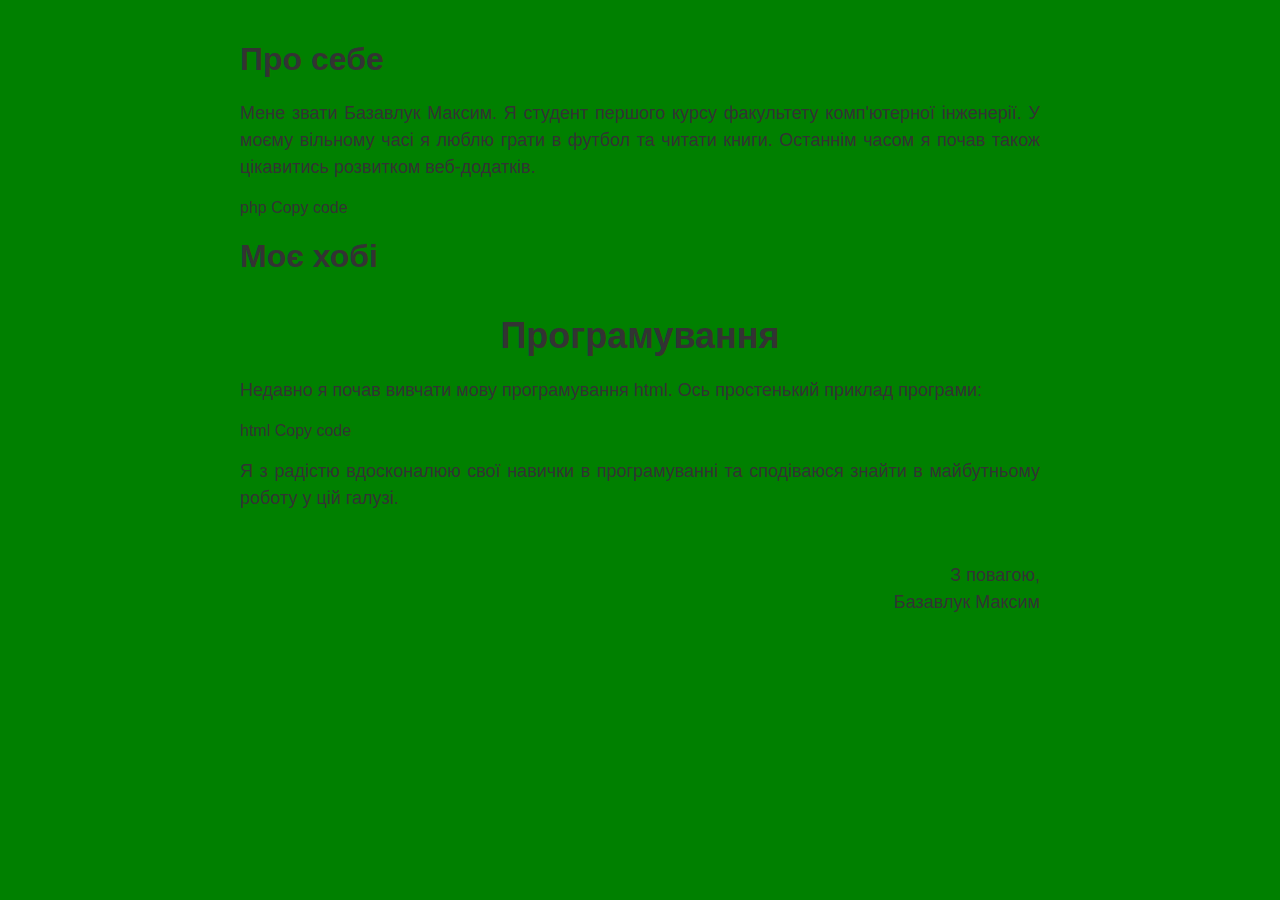
<file: BazvalukLab01.html>
<!DOCTYPE html>
<html>
  <head>
    <title>BazavlukLab01</title>
    <style>
      body {
        background-color: #008000;
        font-family: Arial, sans-serif;
        color: #333;
        max-width: 800px;
        margin: 0 auto;
        padding: 20px;
      }
css

Copy code
  h1, h2 {
    font-size: 36px;
    text-align: center;
    margin-top: 40px;
    margin-bottom: 20px;
  }

  p {
    font-size: 18px;
    line-height: 1.5;
    text-align: justify;
  }

  em {
    font-style: italic;
  }

  strong {
    font-weight: bold;
  }

  u {
    text-decoration: underline;
  }
</style>
  </head>
  <body>
    <h1>Про себе</h1>
    <p>Мене звати Базавлук Максим. Я студент першого курсу факультету комп'ютерної інженерії. У моєму вільному часі я люблю грати в футбол та читати книги. Останнім часом я почав також цікавитись розвитком веб-додатків.</p>
php

Copy code
<h1>Моє хобі</h1>
<h2>Програмування</h2>
<p>Недавно я почав вивчати мову програмування html. Ось простенький приклад програми:</p>

<!DOCTYPE html>
<html>
    <head>
        <!-- head definitions go here -->
    </head>
    <body>
        <!-- the content goes here -->
    </body>
</html>
html

Copy code
<p>Я з радістю вдосконалюю свої навички в програмуванні та сподіваюся знайти в майбутньому роботу у цій галузі.</p>

<p style="text-align: right; margin-top: 50px;">З повагою,<br>
Базавлук Максим</p>
  </body>
</html>
</html>
</file>
